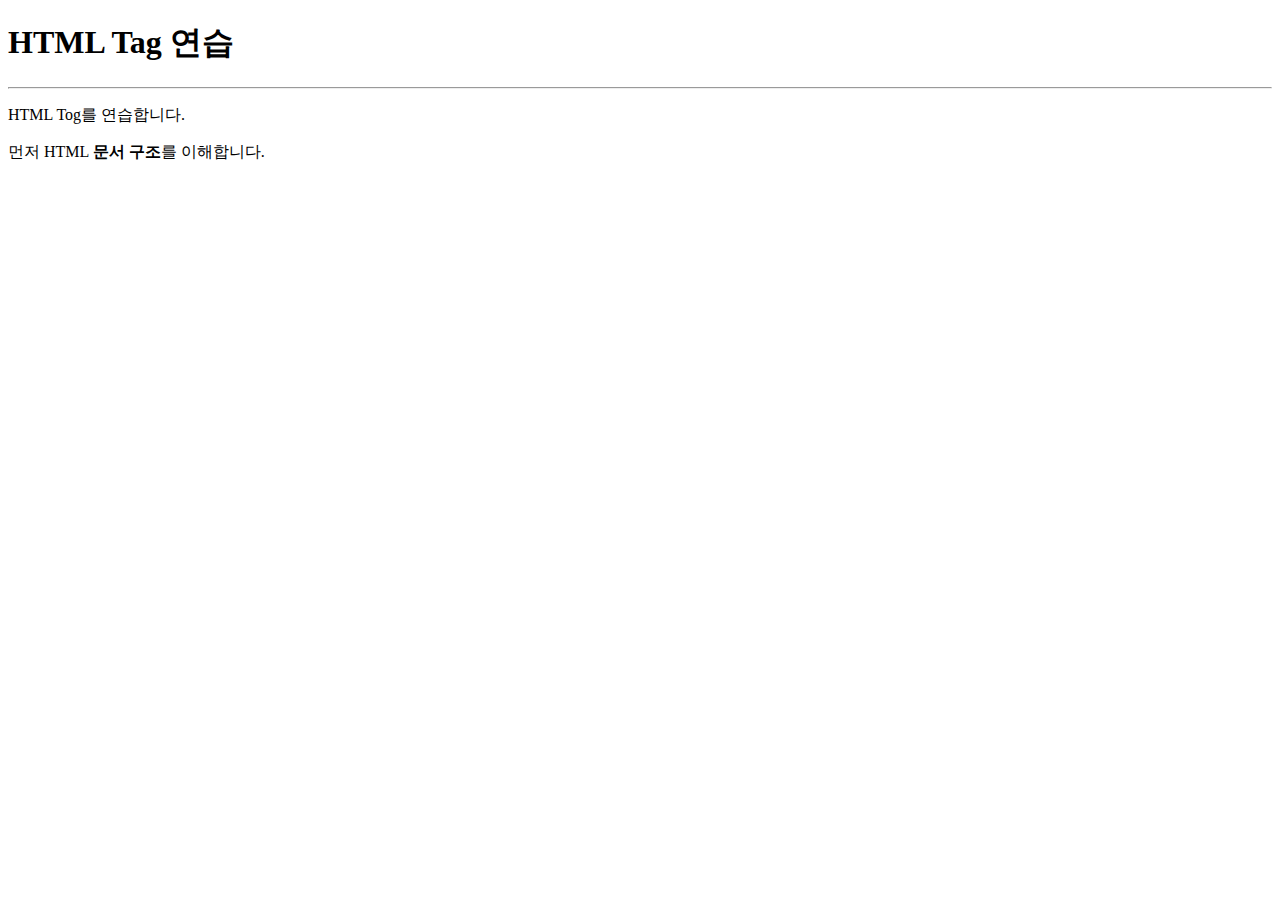
<file: htmlTest.html>
<!--HTML 문서 시작-->
<!DOCTYPE html>  <!--HTML versionn : HTML5-->

<!--HTML 본문 시작 -->
<html lang="en" dir="ltr">
<!--HEAD 영역 : web page에 표시 되지 않음-->
    <head>
        <title>HTML Tag Test</title>
        <meta charset="utf-8">
        <!-- Attribute명=Attribute내용-->
    </head>
<!--BODY 영역 : web page에 표시-->
    <body>
        <h1>HTML Tag 연습</h1>
        <hr />
        <p>HTML Tog를
             연습합니다.</p>
        <p>먼저 HTML <strong>문서 구조</strong>를 이해합니다.</p>
    </body>
</html>
</file>
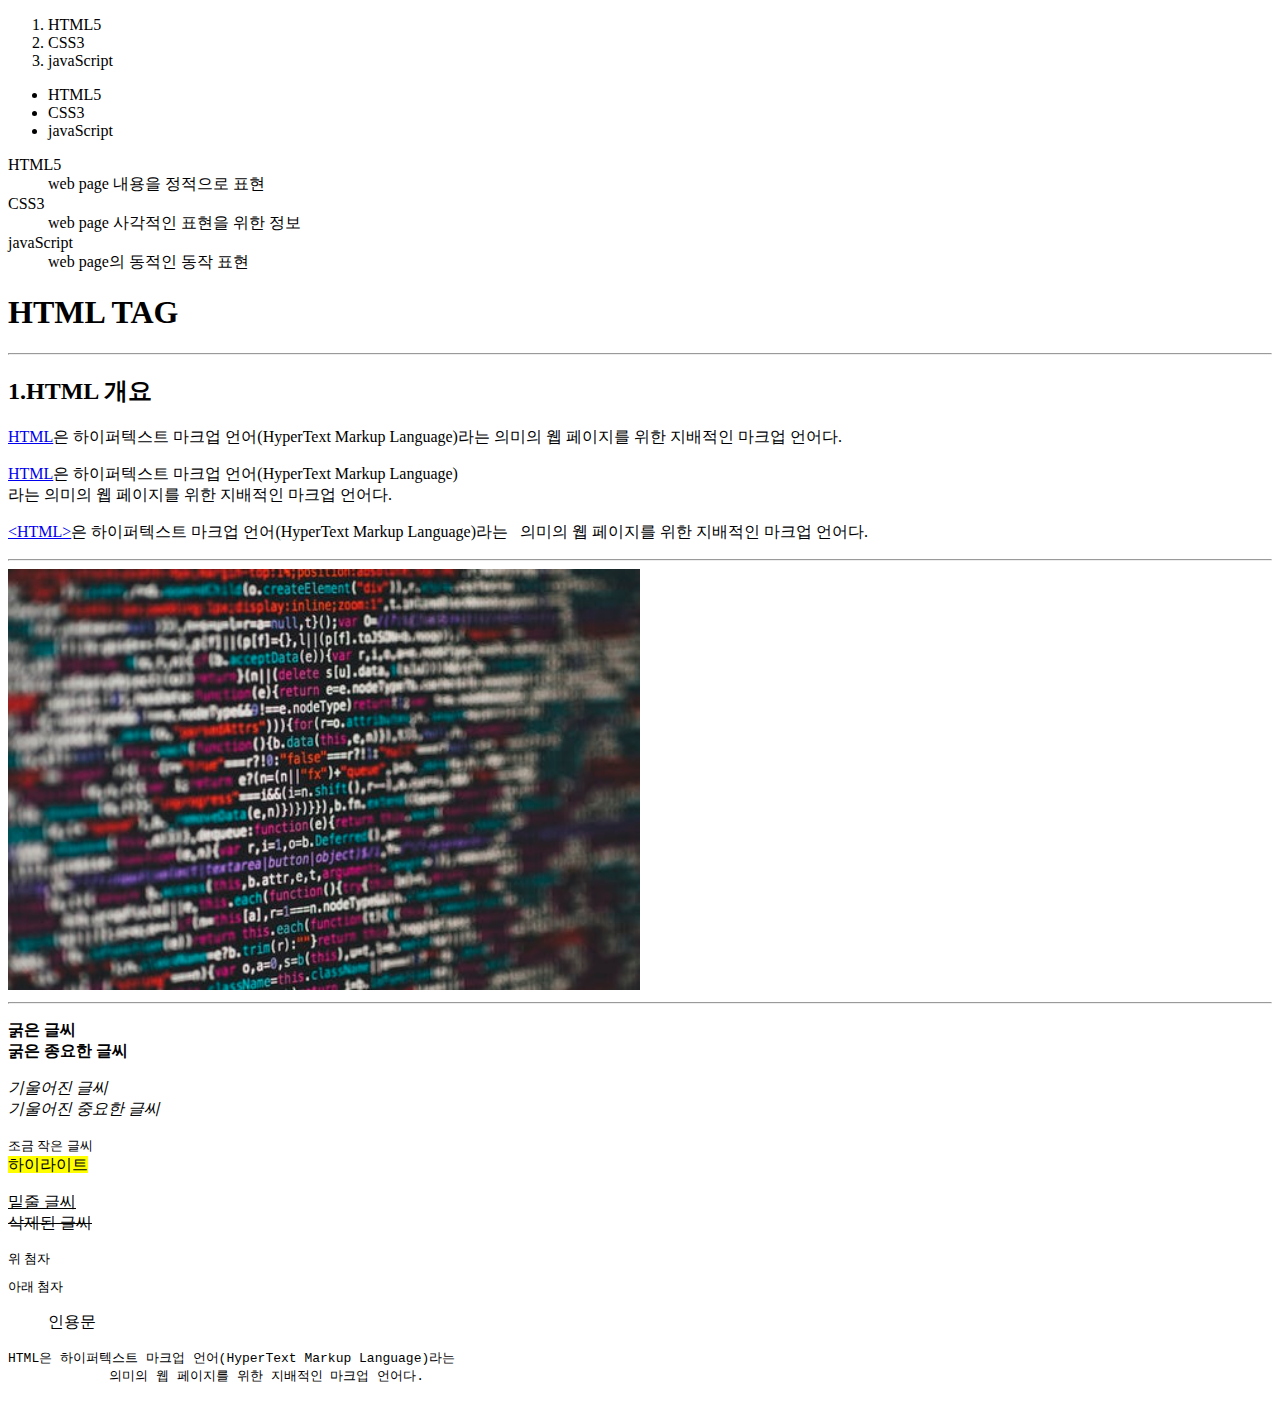
<file: tag.html>
<!DOCTYPE html>
<html>
    <head>
        <title>HTML Tag 연습</title>
        <meta charset="utf-8"/>
        <base href="https://ksb9510.github.io/web/"/>
    </head>
    <body>
        <ol>
            <li>HTML5</li>
            <li>CSS3</li>
            <li>javaScript</li>
        </ol>
        <ul>
            <li>HTML5</li>
            <li>CSS3</li>
            <li>javaScript</li>
        </ul>
        <dl>
            <dt>HTML5</dt>
                <dd>web page 내용을 정적으로 표현</dd>
            <dt>CSS3</dt>
                <dd>web page 사각적인 표현을 위한 정보</dd>
            <dt>javaScript</dt>
                <dd>web page의 동적인 동작 표현</dd>
        </dl>
        <h1>HTML TAG</h1>
        <hr/>
        <h2>1.HTML 개요</h2>
        <p><a href="index.html"target="_blank"title="hello,world">HTML</a>은 하이퍼텍스트 마크업 언어(HyperText Markup Language)라는
            의미의 웹 페이지를 위한 지배적인 마크업 언어다.</p>
        <p><a href="htmlTest.html"target="_blank"title="html structure">HTML</a>은 하이퍼텍스트 마크업 언어(HyperText Markup Language)<br/>라는
            의미의 웹 페이지를 위한 지배적인 마크업 언어다.</p>
        <p><a href="#down"target="_blank"title="pre tag">&lt;HTML&gt;</a>은 하이퍼텍스트 마크업 언어(HyperText Markup Language)라는&nbsp;&nbsp;
            의미의 웹 페이지를 위한 지배적인 마크업 언어다.</p>
        <hr/>
        <img src="html5.jpg" width="50%" alt="https://placeholder.com/350x150"/>
        <hr/>

        <p><b>굵은 글씨</b><br/><strong>굵은 종요한 글씨</strong></p>
        <p><i>기울어진 글씨</i><br/><em>기울어진 중요한 글씨</em></p>
        <p><small>조금 작은 글씨</small><br/><mark>하이라이트</mark></p>
        <p><ins>밑줄 글씨</ins><br/><del>삭제된 글씨</del></p>
        <p><sup>위 첨자</sup><br/><sub>아래 첨자</sub></p>
        <blockquote>인용문</blockquote>
        <pre id="down">HTML은 하이퍼텍스트 마크업 언어(HyperText Markup Language)라는
             의미의 웹 페이지를 위한 지배적인 마크업 언어다.
        </pre>

    </body>
</html>
</file>
